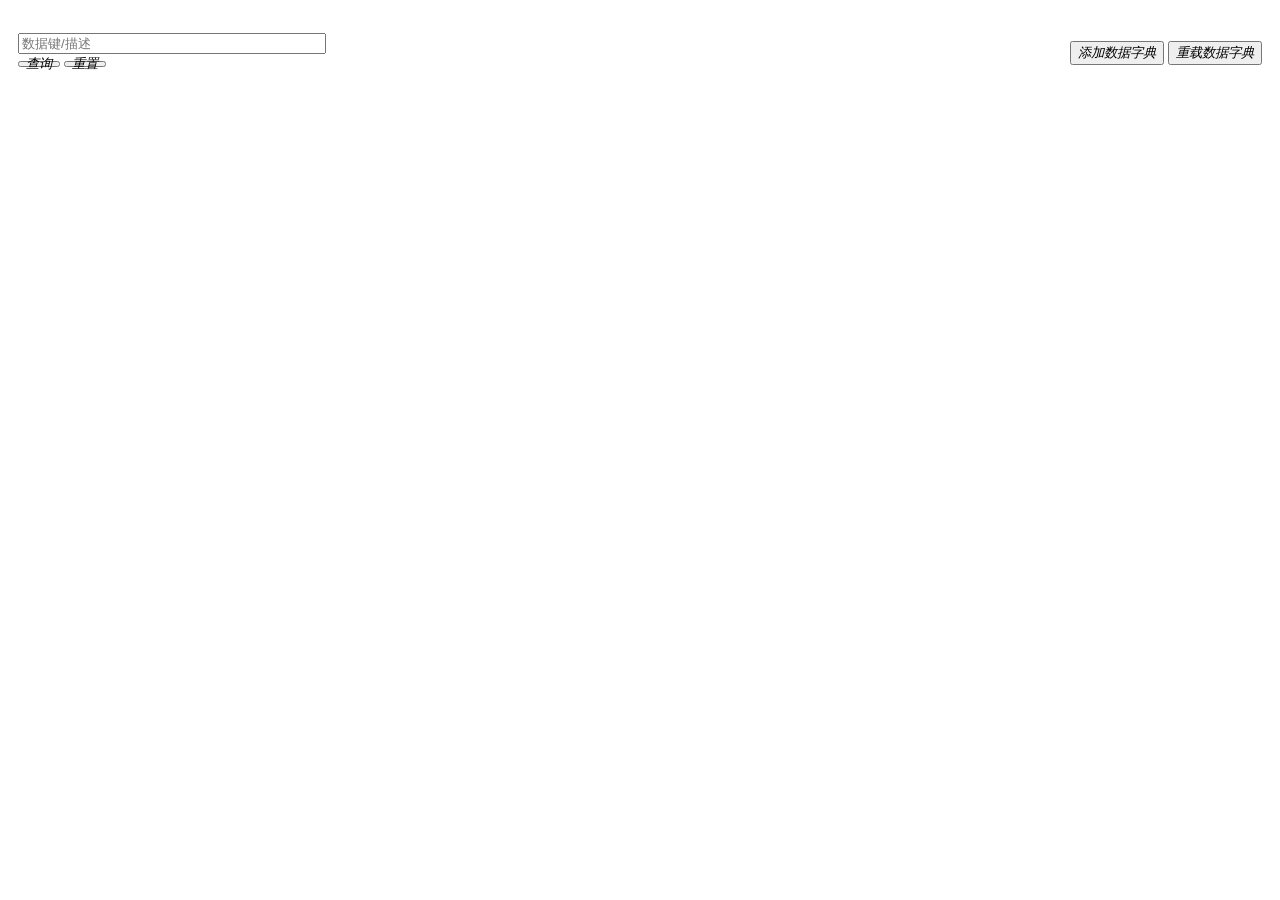
<file: src/main/resources/templates/sysdic/index.html>
<!DOCTYPE html>
<html lang="en" xmlns:th="http://www.thymeleaf.org">
<head>
    <meta charset="UTF-8">
    <link rel="stylesheet" th:href="@{/layui/css/layui.css}">
    <link th:if="${session.userTheme == 'dark'}" rel="stylesheet" th:href="@{/css/dark.css}">
</head>
<body class="dark">

<div class="layui-fluid" style="padding: 10px;">
    <div class="layui-card">
        <div class="layui-form layui-card-header sysdicTable layuiadmin-card-header-auto" style="padding-top: 15px; padding-bottom: 15px; height: auto; position: relative; display: flex; justify-content: space-between; align-items: center;">
            <div>
                <div class="layui-inline">
                    <input style="width: 300px;" placeholder="数据键/描述" class="layui-input" name="search" id="searchReload" autocomplete="off">
                </div>
                <button class="layui-btn layuiadmin-btn-admin sysdic-search" lay-submit="" style="line-height: 0">
                    <i class="layui-icon layui-icon-search layuiadmin-button-btn" style="vertical-align: initial;">查询</i>
                </button>
                <button class="layui-btn layuiadmin-btn-admin sysdic-reset" lay-submit="" style="line-height: 0">
                    <i class="layui-icon layuiadmin-button-btn" style="vertical-align: initial;">重置</i>
                </button>
            </div>
            <div class="layui-btn-container">
                <button th:if="${session.menu.contains(T(com.oven.fms.common.constant.PermissionCode).SYSDIC_INSERT)}" class="layui-btn layui-btn-sm hide" id="sysdic-add-btn" lay-event="sysdic-add-btn">
                    <i class="layui-icon layui-icon-add-circle" style="vertical-align: initial;">添加数据字典</i>
                </button>
                <button th:if="${session.menu.contains(T(com.oven.fms.common.constant.PermissionCode).SYSDIC_RELOAD)}" class="layui-btn layui-btn-sm" id="sysdic-reload-btn" lay-event="sysdic-reload-btn">
                    <i class="layui-icon layui-icon-refresh-3" style="vertical-align: initial;">重载数据字典</i>
                </button>
            </div>
        </div>
        <div class="layui-card-body">
            <table class="layui-hide" id="sysdic-list" lay-filter="sysdic-list" style="margin: 10px;"></table>
        </div>
    </div>
</div>

</body>
<div id="sysdicTips" style="display: none;">
    <form class="layui-form" id="sysdicForm" lay-filter="sysdic-form" action="" style="margin-top: 20px; width: 88%;">
        <div class="layui-form-item">
            <label class="layui-form-label">键：</label>
            <div class="layui-input-block">
                <input type="hidden" name="id" id="sysdicId">
                <input type="text" name="key" lay-verify="required" placeholder="请输入键" autocomplete="off" class="layui-input layui-disabled">
            </div>
        </div>

        <div class="layui-form-item">
            <label class="layui-form-label">值：</label>
            <div class="layui-input-block">
                <input type="text" name="value" lay-verify="required" placeholder="请输入值" autocomplete="off" class="layui-input">
            </div>
        </div>

        <div class="layui-form-item">
            <label class="layui-form-label">描述：</label>
            <div class="layui-input-block">
                <input type="text" name="desc" placeholder="请输入描述" autocomplete="off" class="layui-input">
            </div>
        </div>

        <div class="layui-form-item">
            <div class="layui-input-block">
                <button type="button" class="layui-btn" lay-submit="" lay-filter="sysdic-submit">提交</button>
                <button type="reset" class="layui-btn layui-btn-primary">重置</button>
            </div>
        </div>
    </form>
</div>
<script type="text/html" id="sysdicListBar">
    <a th:if="${session.menu.contains(T(com.oven.fms.common.constant.PermissionCode).SYSDIC_UPDATE)}" class="layui-btn layui-btn-xs" lay-event="edit">编辑</a>
    <a th:if="${session.menu.contains(T(com.oven.fms.common.constant.PermissionCode).SYSDIC_DELETE)}" class="layui-btn layui-btn-danger layui-btn-xs" lay-event="del">删除</a>
</script>
<script th:inline="javascript">
    /*<![CDATA[*/
    var menu = [[${session.menu}]];

    var hasChangeSysDicStatusPermission = /*[[${T(com.oven.fms.common.constant.PermissionCode).SYSDIC_STATUS}]]*/ '';

    function hasPermission(code) {
        for (var i = 0; i < menu.length; i++) {
            if (code == menu[i]) {
                return true;
            }
        }
        return false;
    }
    /*]]>*/
</script>
<script data-main="/js/sysdic/index.js" th:src="@{/js/lib/require.js}"></script>
</html>
</file>
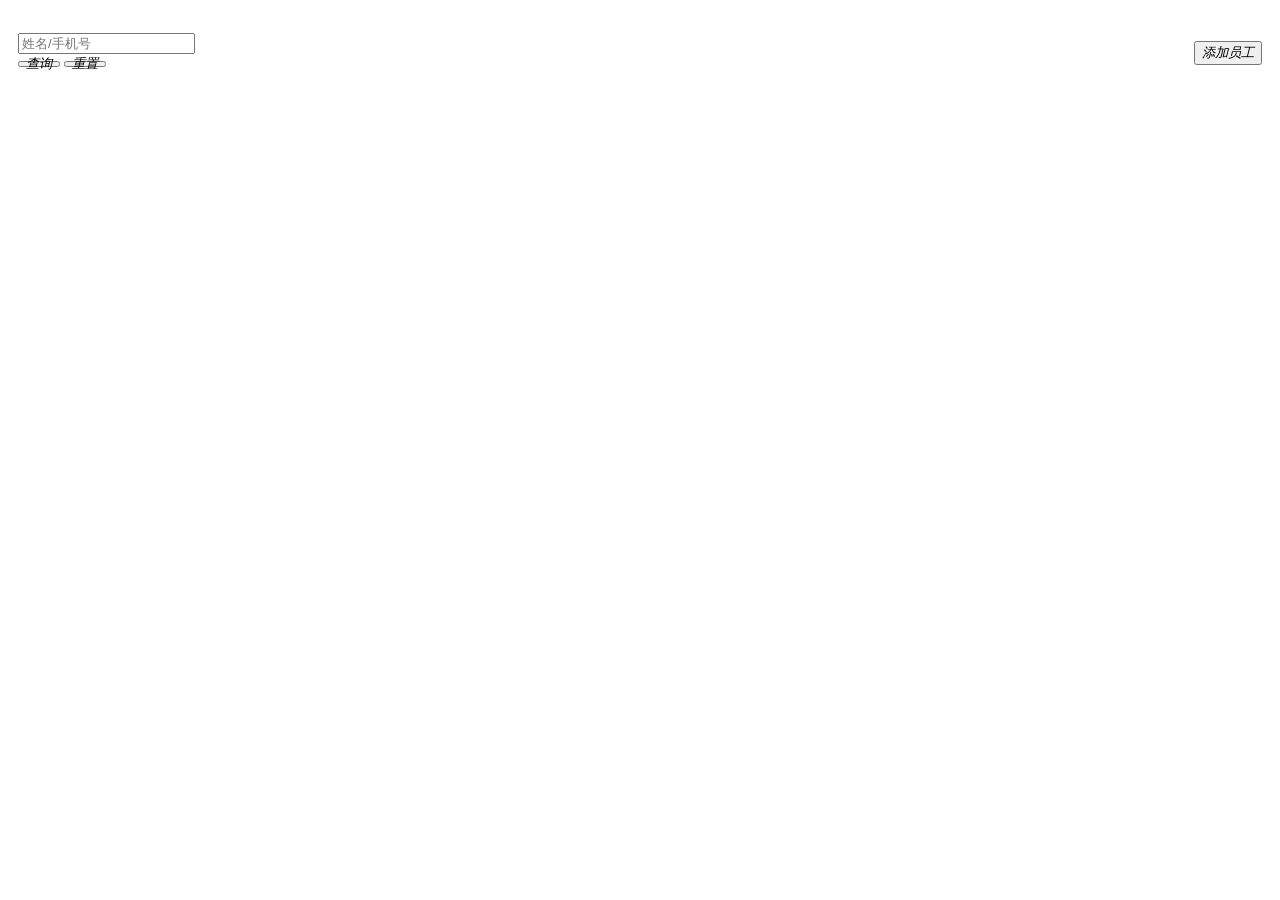
<file: src/main/resources/templates/employee/employee.html>
<!DOCTYPE html>
<html lang="en" xmlns:th="http://www.thymeleaf.org">
<head>
    <meta charset="UTF-8">
    <link rel="stylesheet" th:href="@{/layui/css/layui.css}">
    <link th:if="${session.userTheme == 'dark'}" rel="stylesheet" th:href="@{/css/dark.css}">
</head>
<body class="dark">

<div class="layui-fluid" style="padding: 10px;">
    <div class="layui-card">
        <div class="layui-form layui-card-header employeeTable layuiadmin-card-header-auto" style="padding-top: 15px; padding-bottom: 15px; height: auto; position: relative; display: flex; justify-content: space-between; align-items: center;">
            <div>
                <div class="layui-inline">
                    <input class="layui-input" name="search" id="searchReload" autocomplete="off" placeholder="姓名/手机号">
                </div>
                <button class="layui-btn layuiadmin-btn-admin employee-search" lay-submit="" style="line-height: 0">
                    <i class="layui-icon layui-icon-search layuiadmin-button-btn" style="vertical-align: initial;">查询</i>
                </button>
                <button class="layui-btn layuiadmin-btn-admin employee-reset" lay-submit="" style="line-height: 0">
                    <i class="layui-icon layuiadmin-button-btn" style="vertical-align: initial;">重置</i>
                </button>
            </div>
            <button th:if="${session.menu.contains(T(com.oven.fms.common.constant.PermissionCode).EMPLOYEE_INSERT)}" class="layui-btn layui-btn-normal" id="employee-add-btn">
                <i class="layui-icon layui-icon-add-circle" style="vertical-align: initial;">添加员工</i>
            </button>
        </div>
        <div class="layui-card-body">
            <table class="layui-hide" id="employee-list" lay-filter="employee-list" style="margin: 10px;"></table>
        </div>
    </div>
</div>

</body>
<div id="employeeTips" style="display: none;">
    <form lay-filter="employee-from" id="employeeForm" class="layui-form" action="" style="width: 80%; margin-top: 20px;">
        <div class="layui-form-item">
            <label class="layui-form-label">员工姓名</label>
            <div class="layui-input-block">
                <input type="hidden" name="id" id="employeeId">
                <input type="text" name="name" lay-verify="required" placeholder="请输入员工姓名" autocomplete="off" class="layui-input">
            </div>
        </div>

        <div class="layui-form-item">
            <label class="layui-form-label">年龄</label>
            <div class="layui-input-block">
                <input type="number" name="age" lay-verify="required" placeholder="请输入年龄" autocomplete="off" class="layui-input">
            </div>
        </div>

        <div class="layui-form-item">
            <label class="layui-form-label">手机号</label>
            <div class="layui-input-block">
                <input type="tel" name="contact" lay-verify="required|phone" placeholder="请输入手机号" autocomplete="off" class="layui-input layui-form-danger">
            </div>
        </div>

        <div class="layui-form-item">
            <label class="layui-form-label">性别</label>
            <div class="layui-input-block">
                <input type="radio" name="gender" value="1" title="男">
                <input type="radio" name="gender" value="0" title="女">
            </div>
        </div>

        <div class="layui-form-item">
            <label class="layui-form-label">时薪</label>
            <div class="layui-input-block">
                <input type="number" name="hourSalary" placeholder="￥" lay-verify="required" autocomplete="off" class="layui-input">
            </div>
        </div>

        <div class="layui-form-item layui-form-text">
            <label class="layui-form-label">住址</label>
            <div class="layui-input-block">
                <textarea name="address" placeholder="请输入住址" class="layui-textarea"></textarea>
            </div>
        </div>

        <div class="layui-form-item">
            <div class="layui-input-block">
                <button type="button" class="layui-btn" lay-submit="" lay-filter="employee-submit">提交</button>
                <button type="reset" class="layui-btn layui-btn-primary">重置</button>
            </div>
        </div>
    </form>
</div>
<script type="text/html" id="employeeListBar">
    <a th:if="${session.menu.contains(T(com.oven.fms.common.constant.PermissionCode).EMPLOYEE_UPDATE)}" class="layui-btn layui-btn-xs" lay-event="edit">编辑</a>
    <a th:if="${session.menu.contains(T(com.oven.fms.common.constant.PermissionCode).EMPLOYEE_DELETE)}" class="layui-btn layui-btn-danger layui-btn-xs" lay-event="del">删除</a>
</script>
<script th:inline="javascript">
    /*<![CDATA[*/
    var menu = [[${session.menu}]];

    var hasChangeEmployeeStatusPermission = /*[[${T(com.oven.fms.common.constant.PermissionCode).EMPLOYEE_SETSTATUS}]]*/ '';
    var hasShowEmployeeMoneyStatusPermission = /*[[${T(com.oven.fms.common.constant.PermissionCode).EMPLOYEE_SHOW_MONEY}]]*/ '';

    function hasPermission(code) {
        for (var i = 0; i < menu.length; i++) {
            if (code == menu[i]) {
                return true;
            }
        }
        return false;
    }
    /*]]>*/
</script>

<script data-main="/js/employee/employee.js" th:src="@{/js/lib/require.js}"></script>
</html>
</file>
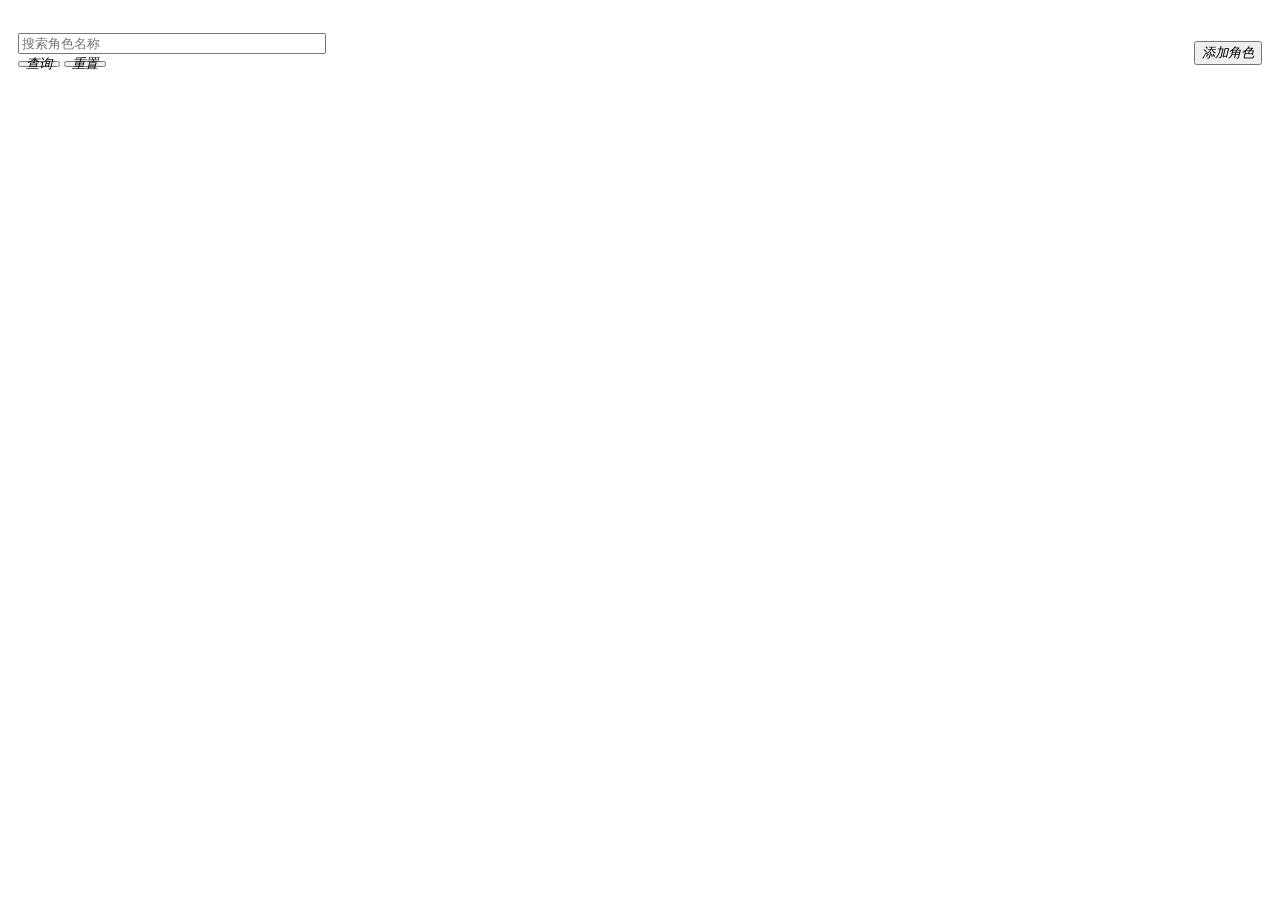
<file: src/main/resources/templates/role/role.html>
<!DOCTYPE html>
<html lang="en" xmlns:th="http://www.thymeleaf.org">
<head>
    <meta charset="UTF-8">
    <link rel="stylesheet" th:href="@{/layui/css/layui.css}">
    <link th:if="${session.userTheme == 'dark'}" rel="stylesheet" th:href="@{/css/dark.css}">
</head>
<body class="dark">

<div class="layui-fluid" style="padding: 10px;">
    <div class="layui-card">
        <div class="layui-form layui-card-header roleTable layuiadmin-card-header-auto" style="padding-top: 15px; padding-bottom: 15px; height: auto; position: relative; display: flex; justify-content: space-between; align-items: center;">
            <div>
                <div class="layui-inline">
                    <input style="width: 300px;" class="layui-input" name="search" id="searchReload" autocomplete="off" placeholder="搜索角色名称">
                </div>
                <button class="layui-btn layuiadmin-btn-admin role-search" lay-submit="" lay-filter="role-back-search" style="line-height: 0">
                    <i class="layui-icon layui-icon-search layuiadmin-button-btn" style="vertical-align: initial;">查询</i>
                </button>
                <button class="layui-btn layuiadmin-btn-admin role-reset" lay-submit="" lay-filter="role-back-reset" style="line-height: 0">
                    <i class="layui-icon layuiadmin-button-btn" style="vertical-align: initial;">重置</i>
                </button>
            </div>
            <button th:if="${session.menu.contains(T(com.oven.fms.common.constant.PermissionCode).ROLE_INSERT)}" class="layui-btn layui-btn-normal" id="role-add-btn">
                <i class="layui-icon layui-icon-add-circle" style="vertical-align: initial;">添加角色</i>
            </button>
        </div>
        <div class="layui-card-body">
            <table class="layui-hide" id="role-list" lay-filter="role-list" style="margin: 10px;"></table>
        </div>
    </div>
</div>

</body>
<div id="roleTips" style="display: none;">
    <form lay-filter="role-from" class="layui-form" action="" style="width: 80%; margin-top: 20px;">
        <div class="layui-form-item">
            <label class="layui-form-label">角色名称：</label>
            <div class="layui-input-block">
                <input type="hidden" name="id" id="roleId">
                <input type="text" lay-verify="required" class="layui-input" name="roleName" autocomplete="off" id="roleName" placeholder="请输入角色名">
            </div>
        </div>

        <div class="layui-form-item">
            <div class="layui-input-block">
                <button type="button" class="layui-btn" lay-submit="" lay-filter="role-submit">提交</button>
                <button type="reset" class="layui-btn layui-btn-primary">重置</button>
            </div>
        </div>
    </form>
</div>
<script type="text/html" id="roleListBar">
    <a th:if="${session.menu.contains(T(com.oven.fms.common.constant.PermissionCode).ROLE_SETMENU)}" class="layui-btn layui-btn-primary layui-btn-xs" lay-event="detail">设置权限</a>
    <a th:if="${session.menu.contains(T(com.oven.fms.common.constant.PermissionCode).ROLE_UPDATE)}" class="layui-btn layui-btn-xs" lay-event="edit">编辑</a>
    <a th:if="${session.menu.contains(T(com.oven.fms.common.constant.PermissionCode).ROLE_DELETE)}" class="layui-btn layui-btn-danger layui-btn-xs" lay-event="del">删除</a>
</script>
<script th:inline="javascript">
    /*<![CDATA[*/
    var menu = [[${session.menu}]];

    var hasChangeRoleStatusPermission = /*[[${T(com.oven.fms.common.constant.PermissionCode).ROLE_SETSTATUS}]]*/ '';

    function hasPermission(code) {
        for (var i = 0; i < menu.length; i++) {
            if (code == menu[i]) {
                return true;
            }
        }
        return false;
    }
    /*]]>*/
</script>
<script data-main="/js/role/role.js" th:src="@{/js/lib/require.js}"></script>
</html>
</file>
